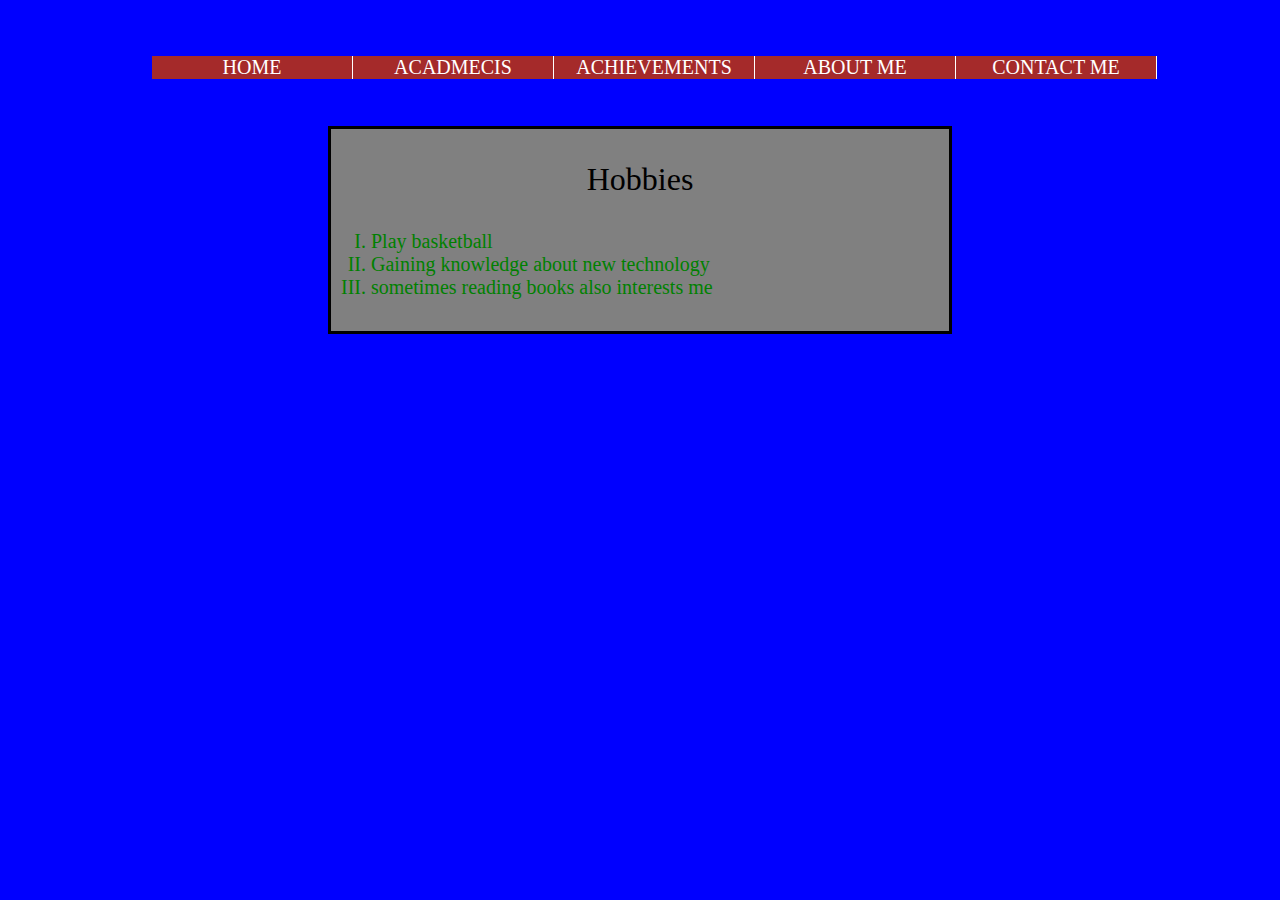
<file: about.html>
<html>
	<head>
		<title>
			Resume
		</title>
		<link rel="stylesheet" type="text/css" href="style.css">
		<style>
			p{
				text-align: center;
				color :black;
				font-size: 200%;
			}
			li{
				color:green;
				font-size: 20px;
			}
		</style>
	</head>

	<body >
		<div class='nav'>
			<ul class='titles'>
				<li> <a href="index.html"> HOME </a></li>
				<li> <a href="acad.html"> ACADMECIS</a></li>
				<li> <a href="achivements.html"> ACHIEVEMENTS</a> </li>
				<li> <a href="about.html"> ABOUT ME </a> </li>
				<li> <a href="contact.html"> CONTACT ME </a> </li>
			</ul>
		</div>

		<br><br><br>
		<div class = 'hacad'>
			<p>
				Hobbies
				<ol type = "I">
					<li>Play basketball</li>
					<li>Gaining knowledge about new technology</li>
					<li>sometimes reading books also interests me</li>
				</ol> 
			</p>
		</div>

	</body>
</html>
</file>
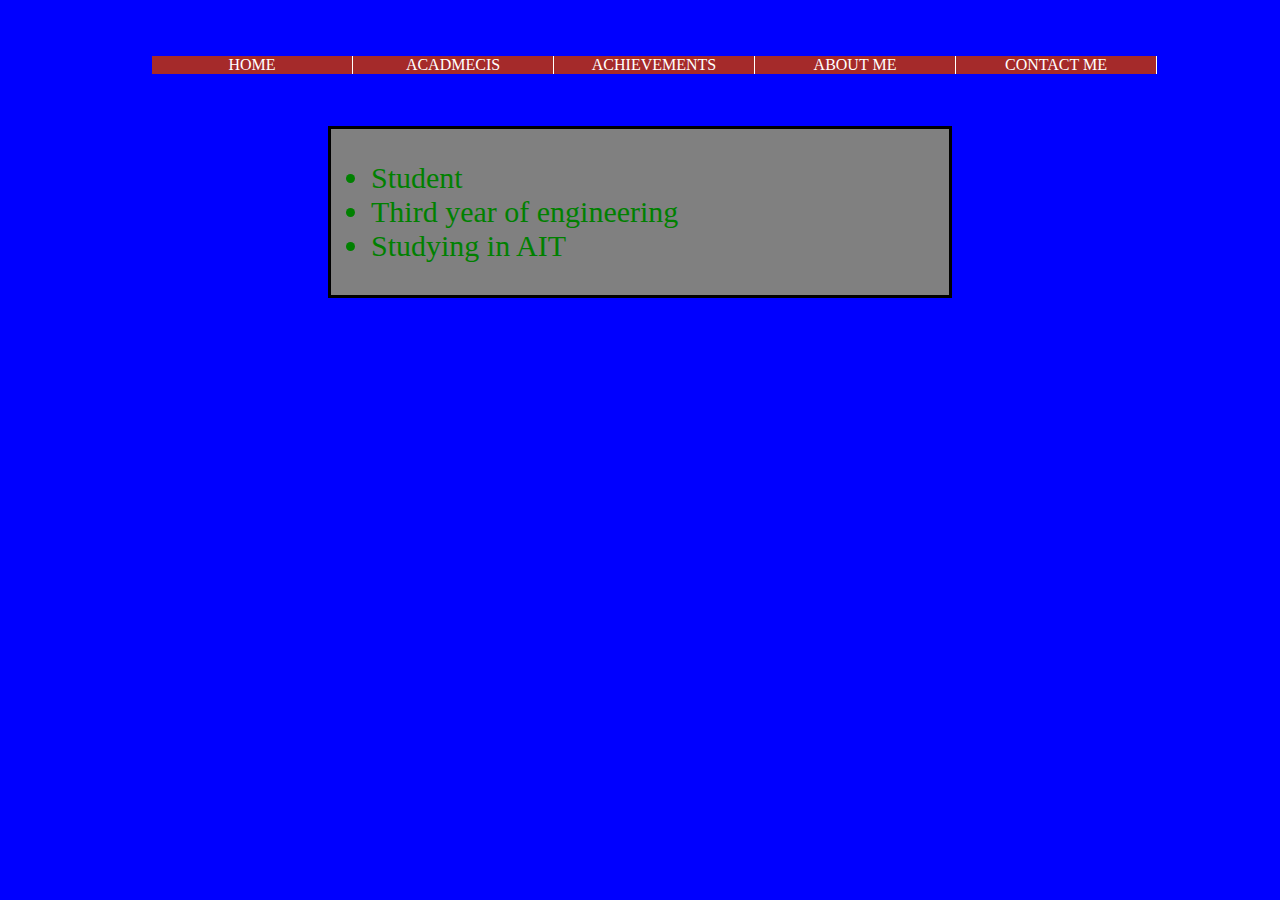
<file: acad.html>
<html>
	<head>
		<title>
			Resume
		</title>
		<link rel="stylesheet" type="text/css" href="style.css">
		<style>
			p{
				text-align: center;
				color :black;
				font-size: 200%;
			}
			li{
				color:green;
			}
		</style>
	</head>

	<body >
		<div class='nav'>
			<ul class='titles'>
				<li> <a href="index.html"> HOME </a></li>
				<li> <a href="acad.html"> ACADMECIS</a></li>
				<li> <a href="achivements.html"> ACHIEVEMENTS</a> </li>
				<li> <a href="about.html"> ABOUT ME </a> </li>
				<li> <a href="contact.html"> CONTACT ME </a> </li>
			</ul>
		</div>

		<br><br><br>
		<div class = 'hacad'>
			<p>
				<ul style="font-size: 30px;">
					<li>Student</li>
					<li>Third year of engineering</li>
					<li>Studying in AIT</li>
				</ul>  
			</p>
		</div>

	</body>
</html>
</file>
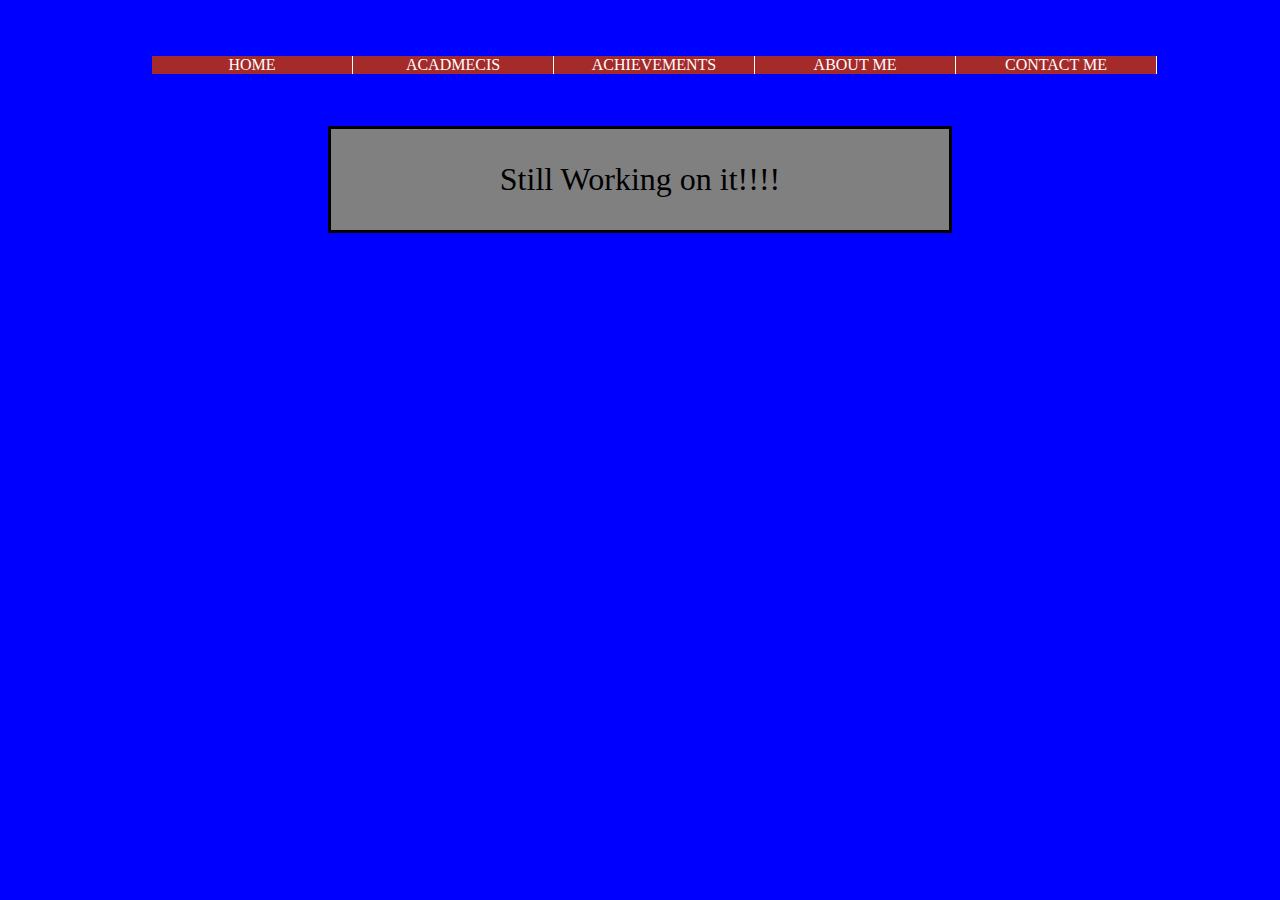
<file: achivements.html>
<html>
	<head>
		<title>
			Resume
		</title>
		<link rel="stylesheet" type="text/css" href="style.css">
		<style>
			p{
				text-align: center;
				color :black;
				font-size: 200%;
			}
			
		</style>
	</head>

	<body >
		<div class='nav'>
			<ul class='titles'>
				<li> <a href="index.html"> HOME </a></li>
				<li> <a href="acad.html"> ACADMECIS</a></li>
				<li> <a href="achivements.html"> ACHIEVEMENTS</a> </li>
				<li> <a href="about.html"> ABOUT ME </a> </li>
				<li> <a href="contact.html"> CONTACT ME </a> </li>
			</ul>
		</div>

		<br><br><br>
		<div class = 'hacad'>
			<p>
				Still Working on it!!!!  
			</p>
		</div>

	</body>
</html>
</file>
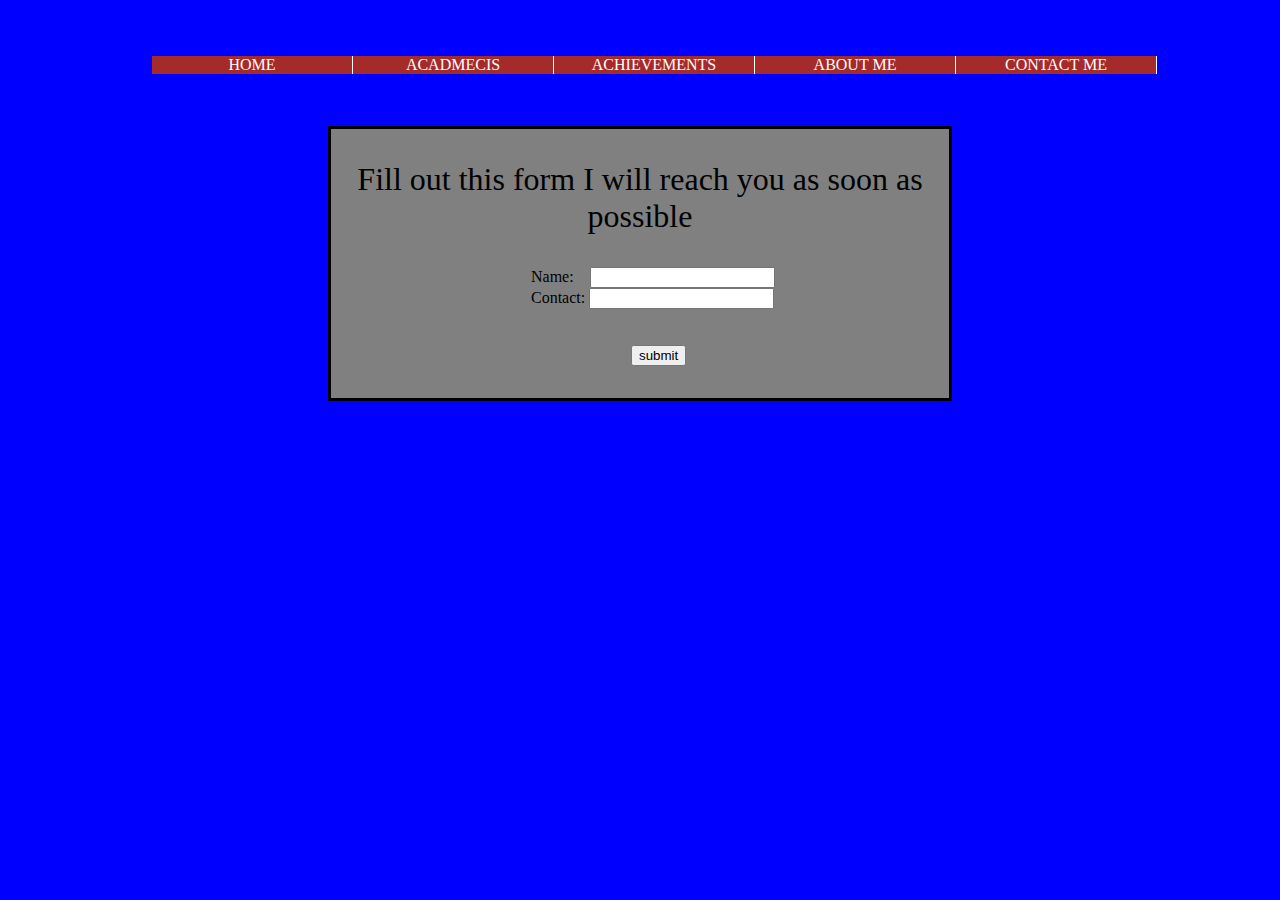
<file: contact.html>
<html>
	<head>
		<title>
			Resume
		</title>
		<link rel="stylesheet" type="text/css" href="style.css">
		<style>
			p{
				text-align: center;
				color :black;
				font-size: 200%;
			}
			li{
				color:green;
			}
			input[type=submit]
			{
				margin-left: 100px;
			}
			#fill{
				margin-left: 200px;
			}
			
		</style>
	</head>

	<body >
		<div class='nav'>
			<ul class='titles'>
				<li> <a href="index.html"> HOME </a></li>
				<li> <a href="acad.html"> ACADMECIS</a></li>
				<li> <a href="achivements.html"> ACHIEVEMENTS</a> </li>
				<li> <a href="about.html"> ABOUT ME </a> </li>
				<li> <a href="contact.html"> CONTACT ME </a> </li>
			</ul>
		</div>

		<br><br><br>
		<div class = 'hacad'>
			<p>
				Fill out this form I will reach you as soon as possible
				<form id="fill">
					Name:&nbsp&nbsp&nbsp&nbsp<input type="text"><br>
					Contact:&nbsp<input type="text"><br><br><br>
					<input type="submit" value="submit">
				</form> 
			</p>
		</div>

	</body>
</html>
</file>
<file: style.css>
body
{
	background: blue;
}

.titles{       
 	list-style-type: none; 
 	padding-left: 9em;
 	padding-top: 3em;
 	width:100%;
 	
}

a {
    float: left;
    width:200px;
    text-decoration: none;
    text-align:center;
    color: white;
    background-color: brown;   
    border-right: 1px solid white;
}

a:hover
{
	background-color: black; 
}

.hpage{
	margin:0em 10em 0em 10em;
	background-color: white;
	border:solid;
}

.hacad{
	margin:0em 20em 0em 20em;
	background-color: grey;
	border:solid;
}
</file>
